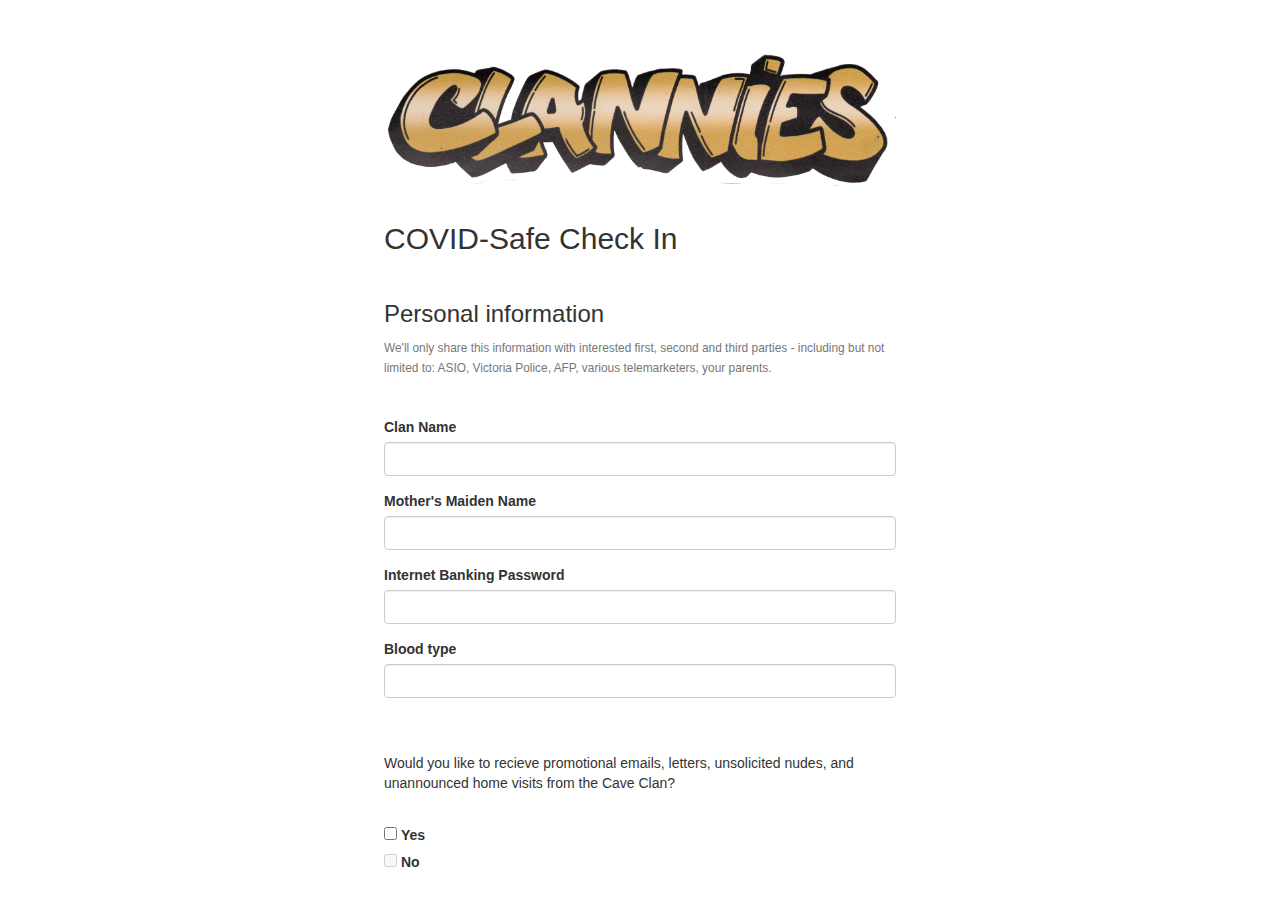
<file: index.html>
<!DOCTYPE html>
<html lang="en">
  <head>
    <meta http-equiv="Content-Type" content="text/html; charset=utf-8">
    <meta name="viewport" content="width=device-width, initial-scale=1">
    <link rel="stylesheet" href="https://maxcdn.bootstrapcdn.com/bootstrap/3.4.1/css/bootstrap.min.css">
    <script src="https://ajax.googleapis.com/ajax/libs/jquery/3.5.1/jquery.min.js"></script>
    <script src="https://maxcdn.bootstrapcdn.com/bootstrap/3.4.1/js/bootstrap.min.js"></script>
    <link href="style.css" rel="stylesheet" type="text/css" />

    <title>🎳 Clananananies</title>

    <link rel="apple-touch-icon" sizes="180x180" href="img/apple-touch-icon.png">
    <link rel="icon" type="image/png" sizes="32x32" href="img/favicon-32x32.png">
    <link rel="icon" type="image/png" sizes="16x16" href="img/favicon-16x16.png">
    <link rel="manifest" href="img/site.webmanifest">
  </head>
<body>

    <div class="wrapper">
        <div id="content">
            <form>
                <img src="img/clannies-logo.png">
                <div class="smallChunk"></div>
                <h2>COVID-Safe Check In</h3>
                <div class="smallChunk"></div>
                <h3>Personal information</h3>
                <small id="emailHelp" class="form-text text-muted">We'll only share this information with interested first, second and third parties - including but not limited to: ASIO, Victoria Police, AFP, various telemarketers, your parents.</small>
                <div class="chunk"></div>
                <div class="form-group">
                    <label for="name">Clan Name</label>
                    <input type="text" class="form-control" id="name">
                </div>
                <div class="form-group">
                    <label for="maiden">Mother's Maiden Name</label>
                    <input type="text" class="form-control" id="maiden">
                </div>
                <div class="form-group">
                    <label for="password">Internet Banking Password</label>
                    <input type="password" class="form-control" id="password">
                </div>
                <div class="form-group">
                    <label for="password">Blood type</label>
                    <input type="text" class="form-control" id="blood">
                </div>
                <div class="chunk"></div>
                <p>Would you like to recieve promotional emails, letters, unsolicited nudes, and unannounced home visits from the Cave Clan?</p>
                <br>
                <div class="form-check">
                    <input class="form-check-input" type="checkbox" value="" id="yes">
                    <label class="form-check-label" for="yes">
                      Yes
                    </label>
                  </div>
                  <div class="form-check">
                    <input class="form-check-input" type="checkbox" value="" id="no" disabled>
                    <label class="form-check-label" for="no">
                      No
                    </label>
                </div>
                <div class="chunk"></div>
            </form>
            <button onclick="window.location.href='https://soyatoo.github.io/clannies/success';">Submit</button>
        </div>
    </div>

    <script>
        function relocate_home()
        {
             location.href = "https://soyatoo.github.io/clannies/success.html";
        } 
        </script>
</body>
</html>
</file>
<file: style.css>
/* Structure */

body {
	background-color: #fff;
}

.wrapper {
  display: block;
  overflow-y: scroll;
  overflow-x: hidden;
  position: absolute;
  left: 0;
  right: 0;
  top: 0;
  bottom: 0;
}

#footer {
    position: fixed;
    bottom: 40px;
    z-index: 0;
}

.center {
    text-align: center;
}

#content {
    margin: auto;
    padding: 50px 0px 100px 0px;
    width: 40%;
}

#content img {
    max-width: 100%;
}

#contentBody {
    width: 80%;
}

/* Chonks */

.chunk {
    padding: 20px 0px 20px 0px;
}

.smallChunk {
    padding: 8px 0px 8px 0px;
}

.largeChunk {
    padding: 40px 0px 40px 0px;
}

.halfChonk {
    display: flex;
}

.halfChonk > div {
    flex: 1;
    padding: 20px 24px 20px 0px;
}

/* Responsive Rules */

/* Tablet */

@media only screen and (max-width: 768px) {     

    #content {
        left: 200px;
        width: 75%;
    }

    .sidebar a {
        font-size: 16px;
    }
}

/* Mobile */

@media only screen and (max-width: 400px) {
    .sidebar, #menu {
        top: 80px;
    }

    .sidebar {
        display: initial;
        left: 6%;
    }

    #navRes {
        visibility: collapse;
    }

    #content {
        top: 80px;
        width: 75%;
        left: 24%;
    }
    
    .halfChonk {
        display: initial;
        width: 100%;
    }

    .halfChonk > div {
        padding: 20px 0px 20px 0px;
    }
    
}
</file>
